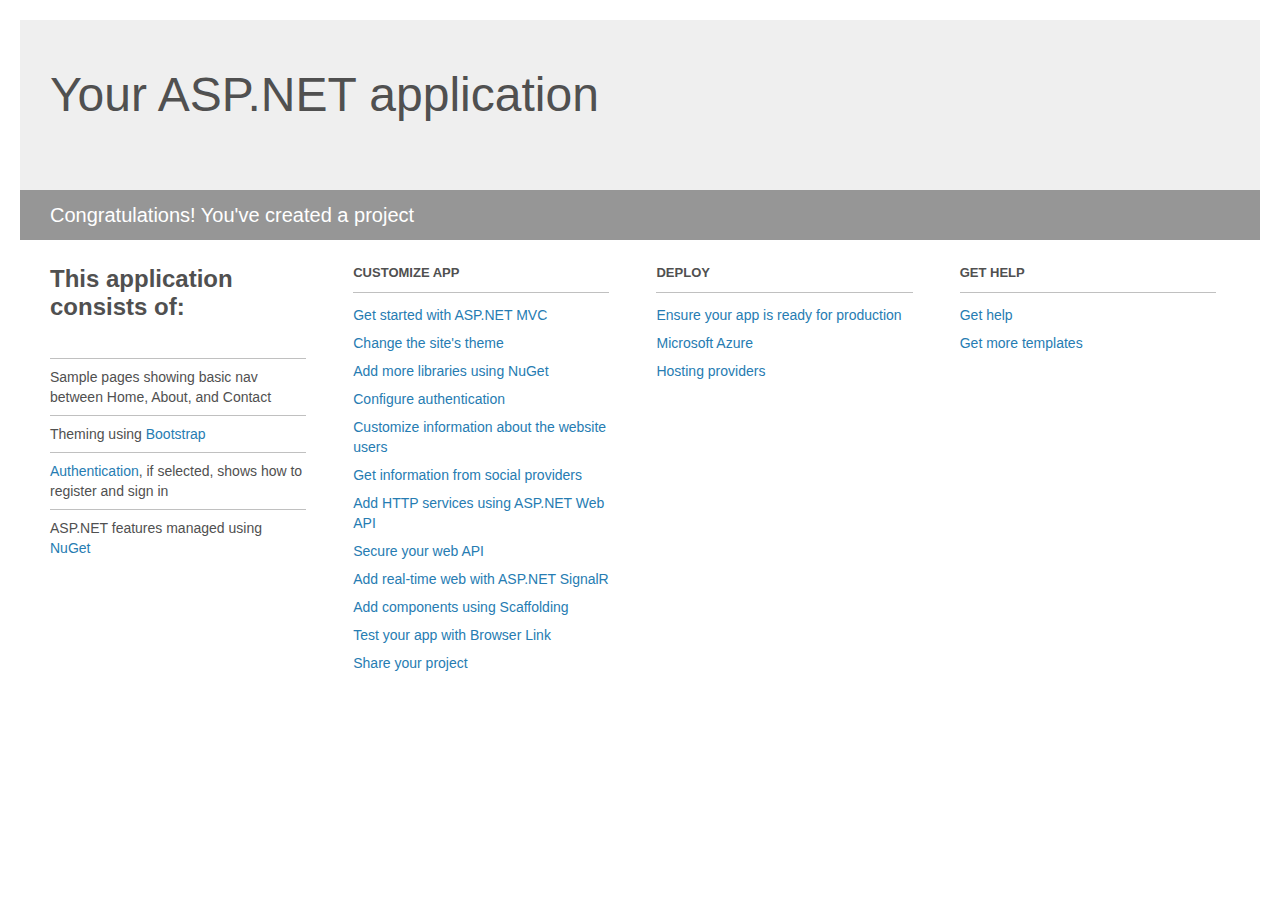
<file: src/MenuDelDia.Admin/Project_Readme.html>
﻿<!DOCTYPE html>
<html lang="en">
<head>
    <meta charset="utf-8" />
    <title>Your ASP.NET application</title>
    <style>
        body {
            background: #fff;
            color: #505050;
            font: 14px 'Segoe UI', tahoma, arial, helvetica, sans-serif;
            margin: 20px;
            padding: 0;
        }

        #header {
            background: #efefef;
            padding: 0;
        }

        h1 {
            font-size: 48px;
            font-weight: normal;
            margin: 0;
            padding: 0 30px;
            line-height: 150px;
        }

        p {
            font-size: 20px;
            color: #fff;
            background: #969696;
            padding: 0 30px;
            line-height: 50px;
        }

        #main {
            padding: 5px 30px;
        }

        .section {
            width: 21.7%;
            float: left;
            margin: 0 0 0 4%;
        }

            .section h2 {
                font-size: 13px;
                text-transform: uppercase;
                margin: 0;
                border-bottom: 1px solid silver;
                padding-bottom: 12px;
                margin-bottom: 8px;
            }

            .section.first {
                margin-left: 0;
            }

                .section.first h2 {
                    font-size: 24px;
                    text-transform: none;
                    margin-bottom: 25px;
                    border: none;
                }

                .section.first li {
                    border-top: 1px solid silver;
                    padding: 8px 0;
                }

            .section.last {
                margin-right: 0;
            }

        ul {
            list-style: none;
            padding: 0;
            margin: 0;
            line-height: 20px;
        }

        li {
            padding: 4px 0;
        }

        a {
            color: #267cb2;
            text-decoration: none;
        }

            a:hover {
                text-decoration: underline;
            }
    </style>
</head>
<body>

    <div id="header">
        <h1>Your ASP.NET application</h1>
        <p>Congratulations! You've created a project</p>
    </div>

    <div id="main">
        <div class="section first">
            <h2>This application consists of:</h2>
            <ul>
                <li>Sample pages showing basic nav between Home, About, and Contact</li>
                <li>Theming using <a href="http://go.microsoft.com/fwlink/?LinkID=320754">Bootstrap</a></li>
                <li><a href="http://go.microsoft.com/fwlink/?LinkID=320755">Authentication</a>, if selected, shows how to register and sign in</li>
                <li>ASP.NET features managed using <a href="http://go.microsoft.com/fwlink/?LinkID=320756">NuGet</a></li>
            </ul>
        </div>

        <div class="section">
            <h2>Customize app</h2>
            <ul>
                <li><a href="http://go.microsoft.com/fwlink/?LinkID=320757">Get started with ASP.NET MVC</a></li>
                <li><a href="http://go.microsoft.com/fwlink/?LinkID=320758">Change the site's theme</a></li>
                <li><a href="http://go.microsoft.com/fwlink/?LinkID=320759">Add more libraries using NuGet</a></li>
                <li><a href="http://go.microsoft.com/fwlink/?LinkID=320760">Configure authentication</a></li>
                <li><a href="http://go.microsoft.com/fwlink/?LinkID=320761">Customize information about the website users</a></li>
                <li><a href="http://go.microsoft.com/fwlink/?LinkID=320762">Get information from social providers</a></li>
                <li><a href="http://go.microsoft.com/fwlink/?LinkID=320763">Add HTTP services using ASP.NET Web API</a></li>
                <li><a href="http://go.microsoft.com/fwlink/?LinkID=320764">Secure your web API</a></li>
                <li><a href="http://go.microsoft.com/fwlink/?LinkID=320765">Add real-time web with ASP.NET SignalR</a></li>
                <li><a href="http://go.microsoft.com/fwlink/?LinkID=320766">Add components using Scaffolding</a></li>
                <li><a href="http://go.microsoft.com/fwlink/?LinkID=320767">Test your app with Browser Link</a></li>
                <li><a href="http://go.microsoft.com/fwlink/?LinkID=320768">Share your project</a></li>
            </ul>
        </div>

        <div class="section">
            <h2>Deploy</h2>
            <ul>
                <li><a href="http://go.microsoft.com/fwlink/?LinkID=320769">Ensure your app is ready for production</a></li>
                <li><a href="http://go.microsoft.com/fwlink/?LinkID=320770">Microsoft Azure</a></li>
                <li><a href="http://go.microsoft.com/fwlink/?LinkID=320771">Hosting providers</a></li>
            </ul>
        </div>

        <div class="section last">
            <h2>Get help</h2>
            <ul>
                <li><a href="http://go.microsoft.com/fwlink/?LinkID=320772">Get help</a></li>
                <li><a href="http://go.microsoft.com/fwlink/?LinkID=320773">Get more templates</a></li>
            </ul>
        </div>
    </div>

</body>
</html>
</file>
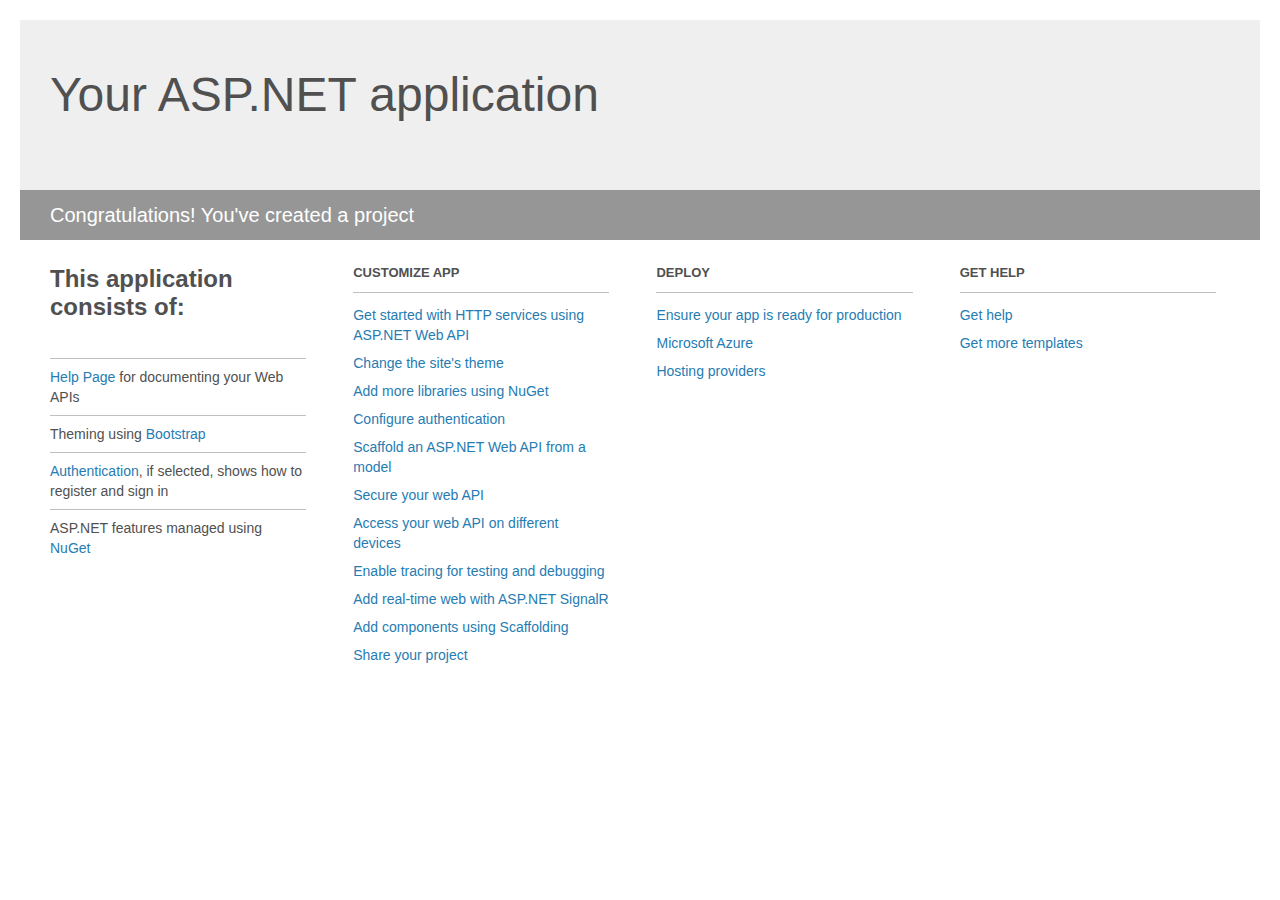
<file: src/MenuDelDia.API/Project_Readme.html>
﻿<!DOCTYPE html>
<html lang="en">
<head>
    <meta charset="utf-8" />
    <title>Your ASP.NET application</title>
    <style>
        body {
            background: #fff;
            color: #505050;
            font: 14px 'Segoe UI', tahoma, arial, helvetica, sans-serif;
            margin: 20px;
            padding: 0;
        }

        #header {
            background: #efefef;
            padding: 0;
        }

        h1 {
            font-size: 48px;
            font-weight: normal;
            margin: 0;
            padding: 0 30px;
            line-height: 150px;
        }

        p {
            font-size: 20px;
            color: #fff;
            background: #969696;
            padding: 0 30px;
            line-height: 50px;
        }

        #main {
            padding: 5px 30px;
        }

        .section {
            width: 21.7%;
            float: left;
            margin: 0 0 0 4%;
        }

            .section h2 {
                font-size: 13px;
                text-transform: uppercase;
                margin: 0;
                border-bottom: 1px solid silver;
                padding-bottom: 12px;
                margin-bottom: 8px;
            }

            .section.first {
                margin-left: 0;
            }

                .section.first h2 {
                    font-size: 24px;
                    text-transform: none;
                    margin-bottom: 25px;
                    border: none;
                }

                .section.first li {
                    border-top: 1px solid silver;
                    padding: 8px 0;
                }

            .section.last {
                margin-right: 0;
            }

        ul {
            list-style: none;
            padding: 0;
            margin: 0;
            line-height: 20px;
        }

        li {
            padding: 4px 0;
        }

        a {
            color: #267cb2;
            text-decoration: none;
        }

            a:hover {
                text-decoration: underline;
            }
    </style>
</head>
<body>

    <div id="header">
        <h1>Your ASP.NET application</h1>
        <p>Congratulations! You've created a project</p>
    </div>

    <div id="main">
        <div class="section first">
            <h2>This application consists of:</h2>
            <ul>
                <li><a href="http://go.microsoft.com/fwlink/?LinkID=320956">Help Page</a> for documenting your Web APIs</li>
                <li>Theming using <a href="http://go.microsoft.com/fwlink/?LinkID=320754">Bootstrap</a></li>
                <li><a href="http://go.microsoft.com/fwlink/?LinkID=320957">Authentication</a>, if selected, shows how to register and sign in</li>
                <li>ASP.NET features managed using <a href="http://go.microsoft.com/fwlink/?LinkID=320958">NuGet</a></li>
            </ul>
        </div>

        <div class="section">
            <h2>Customize app</h2>
            <ul>
                <li><a href="http://go.microsoft.com/fwlink/?LinkID=320959">Get started with HTTP services using ASP.NET Web API</a></li>
                <li><a href="http://go.microsoft.com/fwlink/?LinkID=320960">Change the site's theme</a></li>
                <li><a href="http://go.microsoft.com/fwlink/?LinkID=320961">Add more libraries using NuGet</a></li>
                <li><a href="http://go.microsoft.com/fwlink/?LinkID=320962">Configure authentication</a></li>
                <li><a href="http://go.microsoft.com/fwlink/?LinkID=320963">Scaffold an ASP.NET Web API from a model</a></li>
                <li><a href="http://go.microsoft.com/fwlink/?LinkID=320964">Secure your web API</a></li>
                <li><a href="http://go.microsoft.com/fwlink/?LinkID=320965">Access your web API on different devices</a></li>
                <li><a href="http://go.microsoft.com/fwlink/?LinkID=320966">Enable tracing for testing and debugging</a></li>
                <li><a href="http://go.microsoft.com/fwlink/?LinkID=320765">Add real-time web with ASP.NET SignalR</a></li>
                <li><a href="http://go.microsoft.com/fwlink/?LinkID=320766">Add components using Scaffolding</a></li>
                <li><a href="http://go.microsoft.com/fwlink/?LinkID=320768">Share your project</a></li>
            </ul>
        </div>

        <div class="section">
            <h2>Deploy</h2>
            <ul>
                <li><a href="http://go.microsoft.com/fwlink/?LinkID=320769">Ensure your app is ready for production</a></li>
                <li><a href="http://go.microsoft.com/fwlink/?LinkID=320770">Microsoft Azure</a></li>
                <li><a href="http://go.microsoft.com/fwlink/?LinkID=320771">Hosting providers</a></li>
            </ul>
        </div>

        <div class="section last">
            <h2>Get help</h2>
            <ul>
                <li><a href="http://go.microsoft.com/fwlink/?LinkID=320772">Get help</a></li>
                <li><a href="http://go.microsoft.com/fwlink/?LinkID=320773">Get more templates</a></li>
            </ul>
        </div>
    </div>
</body>
</html>
</file>
